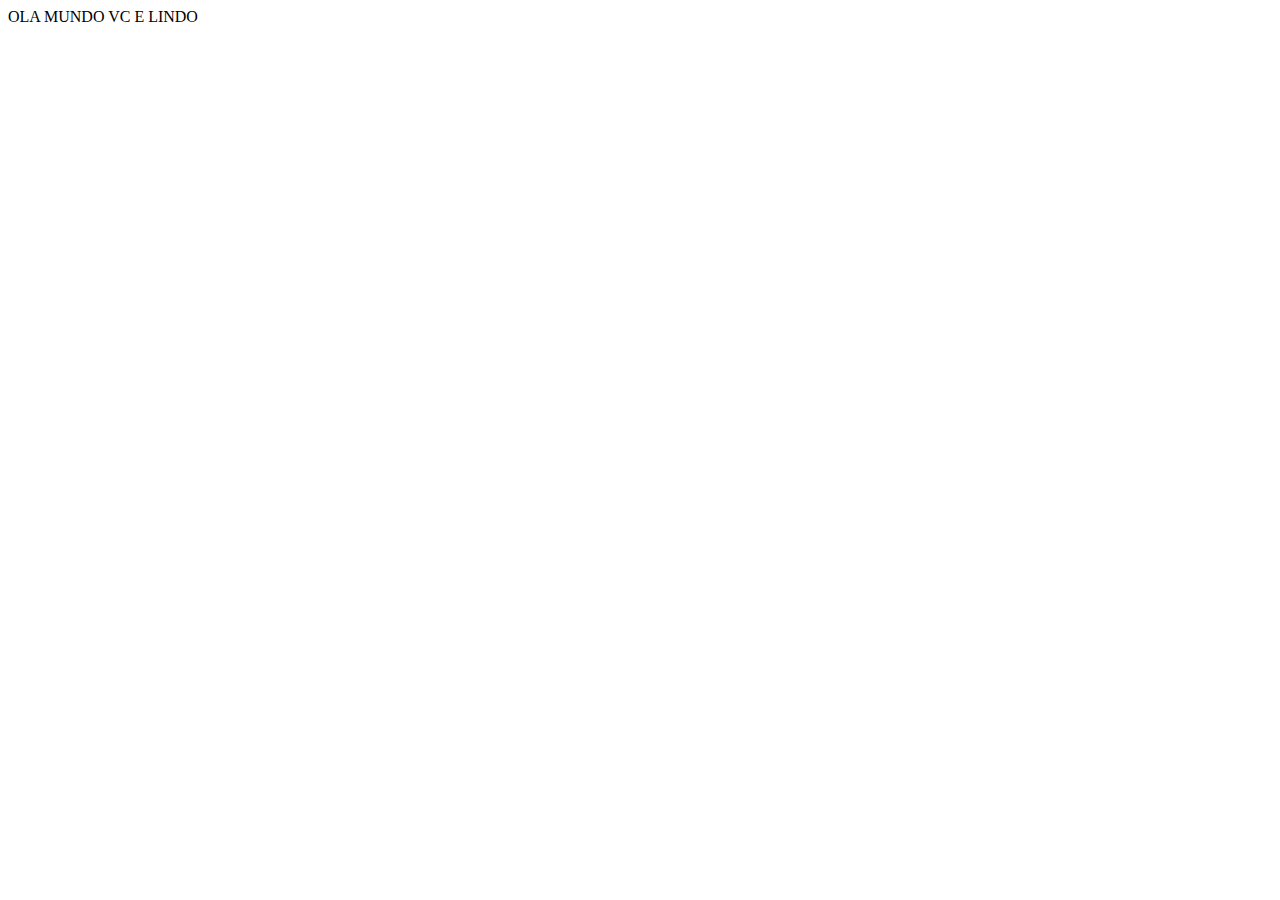
<file: galeria.html>
<!DOCTYPE html>
<html lang="en">
<head>
    <meta charset="UTF-8">
    <meta http-equiv="X-UA-Compatible" content="IE=edge">
    <meta name="viewport" content="width=device-width, initial-scale=1.0">
    <title>Document</title>
</head>
<body>
    OLA MUNDO VC E LINDO
</body>
</html>
</file>
